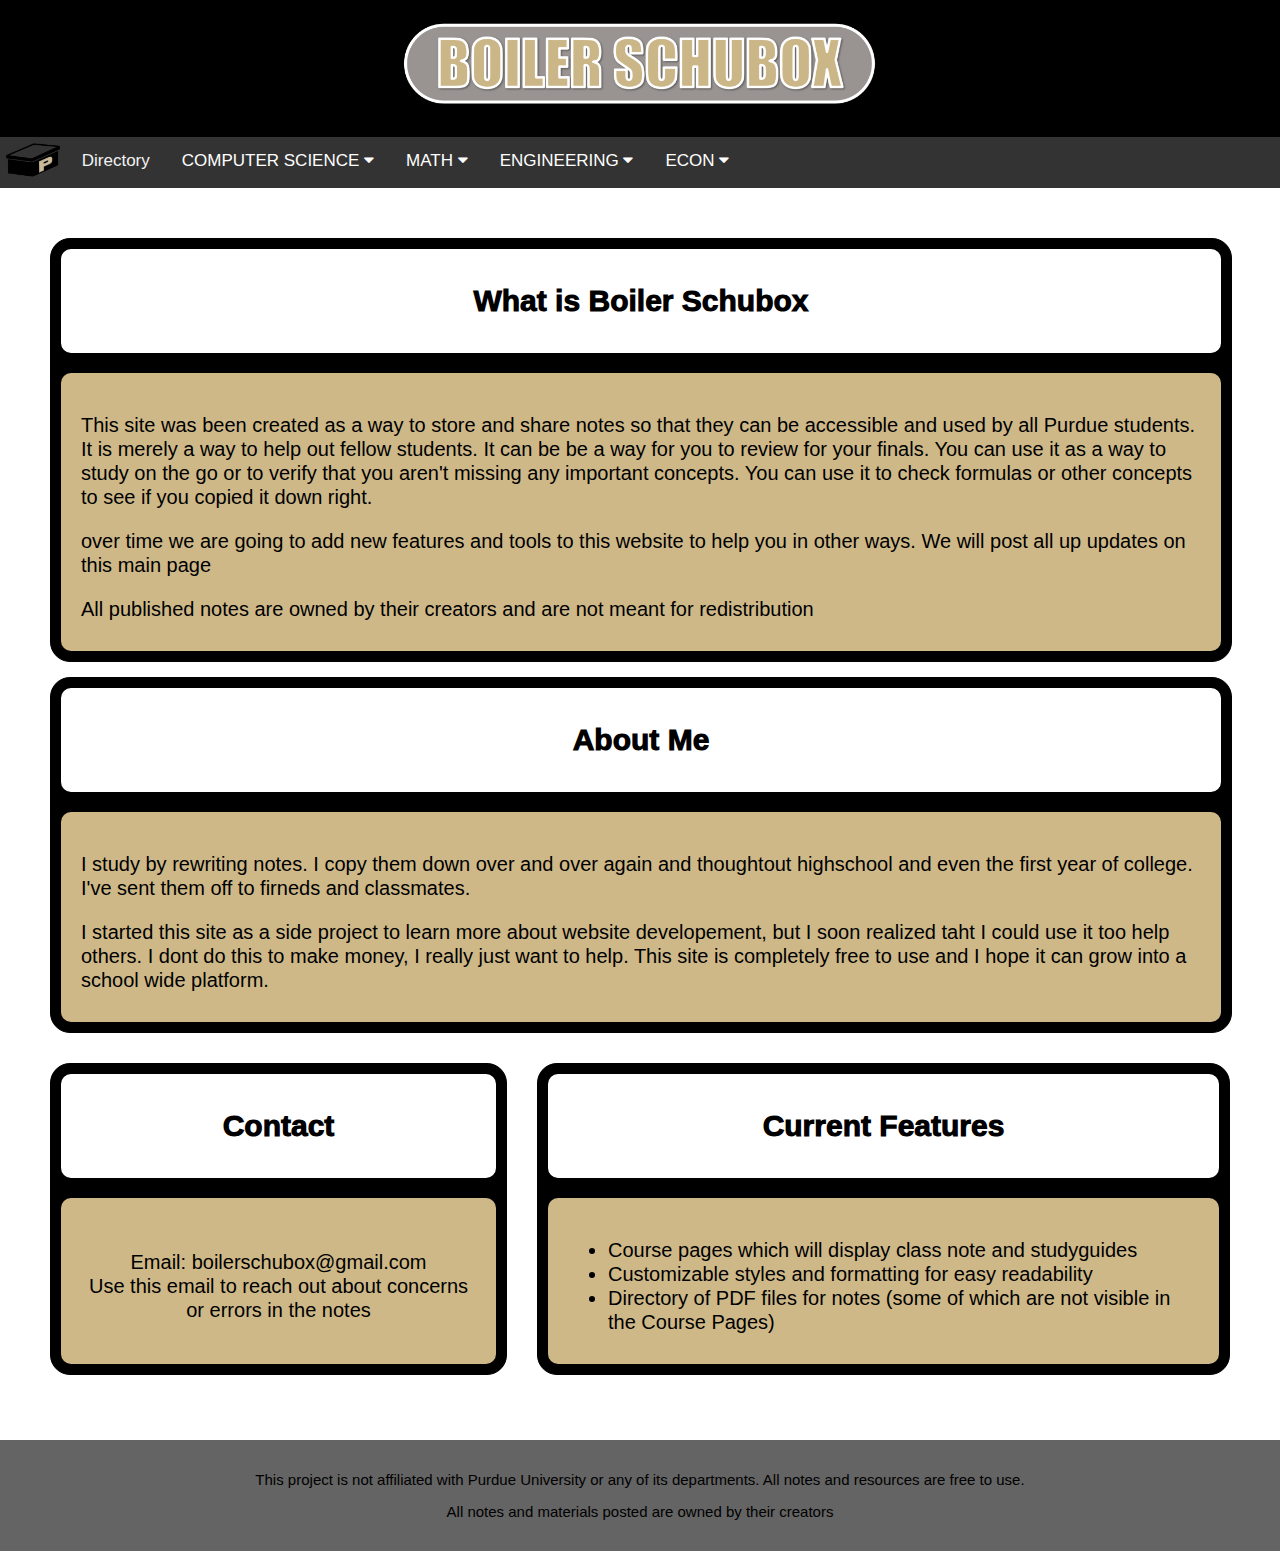
<file: index.html>
<!DOCTYPE html>
<html>
<head>
<link rel="icon" href="logo.png">
<title>Boiler Schubox</title>
<meta name="viewport" content="width=device-width, initial-scale=1">
<link rel="stylesheet" href="https://cdnjs.cloudflare.com/ajax/libs/font-awesome/4.7.0/css/font-awesome.min.css">
<link rel="stylesheet" href="style.css">
<script async src="https://pagead2.googlesyndication.com/pagead/js/adsbygoogle.js?client=ca-pub-6653268524449314"
     crossorigin="anonymous"></script>
<script type="text/javascript" src="heading.js"></script>
	<script async src="https://pagead2.googlesyndication.com/pagead/js/adsbygoogle.js?client=ca-pub-4565118590577847"
     crossorigin="anonymous"></script>
<script>

	function reportWindowSize() {
		var div1=document.getElementById("left");
		var div2=document.getElementById("right");
		var elementHeight=0;
		div2.style.height="auto";
		div1.style.height="auto";
		if(div1.offsetHeight>div2.offsetHeight){
				var computedStyle = getComputedStyle(div1);
				elementHeight = div1.offsetHeight;  // height with padding
				elementHeight -= parseFloat(computedStyle.paddingTop) + parseFloat(computedStyle.paddingBottom);

				div2.style.height = elementHeight-20 + 'px';
			 }else{
				var computedStyle = getComputedStyle(div2);
				elementHeight = div2.offsetHeight;  // height with padding
				elementHeight -= parseFloat(computedStyle.paddingTop) + parseFloat(computedStyle.paddingBottom);

				div1.style.height = elementHeight-20 + 'px';
			 }
	}
	window.onresize = reportWindowSize;

	function donate(){
		window.location.href = 'donate.html';
	}
	function loadPage(){
		loadHeader();
		reportWindowSize();
	}
	
</script>

</head>
<body onload="loadPage()">

<header>

</header>

<div class="content" style="padding:50px">
<div id="test" class="container">
	<div class="containerhead">
       <p class="textheader">What is Boiler Schubox</p>
	</div>
	<div class="containercontent">
	   <p class="describe">This site was been created as a way to store and share notes so that they can be accessible and used by all Purdue students. 
	   It is merely a way to help out fellow students.  It can be be a way for you to review for your finals. 
	   You can use it as a way to study on the go or to verify that you aren't missing any important concepts.
	   You can use it to check formulas or other concepts to see if you copied it down right.
	   
	   </p>
	   <p class="describe">over time we are going to add new features and tools to this website to help you in other ways.  We will post all up updates on this main page</p>
	   <p class="describe">All published notes are owned by their creators and are not meant for redistribution</p>
	</div>
</div>
<div id="test" class="container">
	<div class="containerhead">
       <p class="textheader">About Me</p>
	</div>
	<div class="containercontent">
	   <p class="describe">I study by rewriting notes.  I copy them down over and over again and thoughtout highschool and even the first year of college. I've sent them off to firneds and classmates. </p>
	   <p class="describe">I started this site as a side project to learn more about website developement, but I soon realized taht I could use it too help others.  I dont do this to make money, I really just want to help.  This site is completely free to use and I hope it can grow into a school wide platform. </p>

	</div>
		
</div>

<div class="fullouter">
	<div class="right-div">
			<div class="containerhead">
       <p class="textheader">Contact</p>
	</div>
  
		<div id="right" class="containercontent describe" style="height: 112px; display: flex; text-align: center; align-items: center;">
			<p style="flex-grow: 1;">Email: boilerschubox@gmail.com</br>
			Use this email to reach out about concerns or errors in the notes</p>
		</div>
	</div>
	
	<div class="left-div">
			<div class="containerhead">
       <p class="textheader">Current Features</p>
	</div>
		<div id="left" class="containercontent describe">
			<ul class="describe" >
			<li>Course pages which will display class note and studyguides</li>
			<li>Customizable styles and formatting for easy readability</li>
			<li>Directory of PDF files for notes (some of which are not visible in the Course Pages)</li>

			</ul>
		</div>
	</div>
</div>

</div>


<footer>
<div style="padding:16px; background-color: rgb(100,100,100);" >
	<p class='footer' style="text-align:center">This project is not affiliated with Purdue University or any of its departments. All notes and resources are free to use.</p>
	<p class='footer' style="text-align:center">All notes and materials posted are owned by their creators</p>

</div>
</footer>
</body>
</html>
</file>
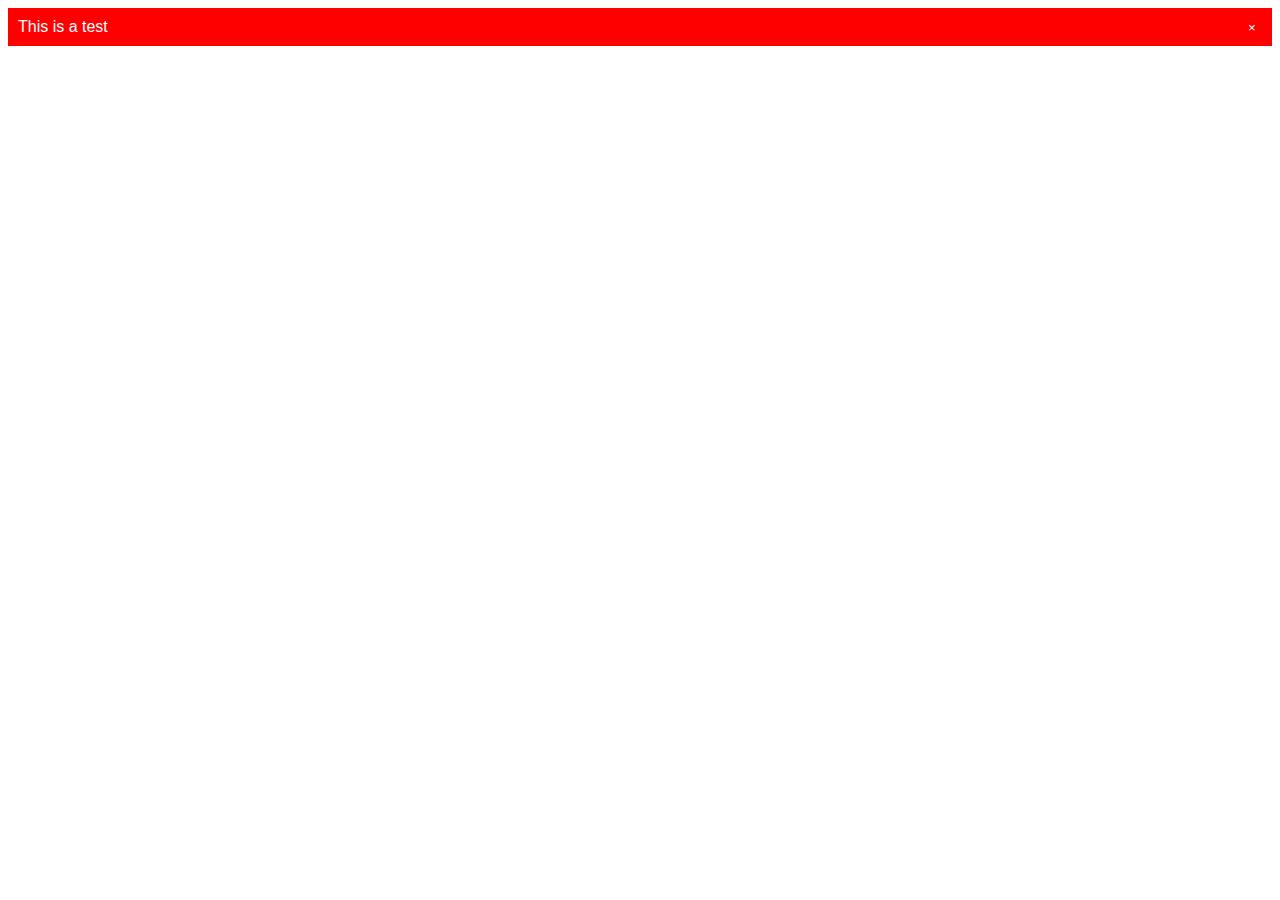
<file: alert.html>
<html>
<head>
<style>
.banner{
	background-color:red;
	/* display: none; */ 
	display:flex;
}
.content{
	display: inline-block;
	padding:10px;
	width:100%-50px;
	flex-grow: 1;
	color: white;
	font-family: "Helvetica Neue", Helvetica;
}
.btn{
	display: inline-block
	background-color: red;
	border-style: solid;
	border-color: red;
	width: 40px;
	background:red !important;

background-color:red !important;

color:white !important;

}
</style>
</head>
<body>

<div class="banner" id="alert">
	<div class="content">
	 This is a test
	</div>
	<button class="btn" onclick="closeWindow()">
	<span aria-hidden="true">&times;</span>
	</button>
</div>
<script>
function closeWindow(){
	var alt=document.getElementById("alert");
	alt.style.display = "none";
}
</script>
</body>
</html>
</file>
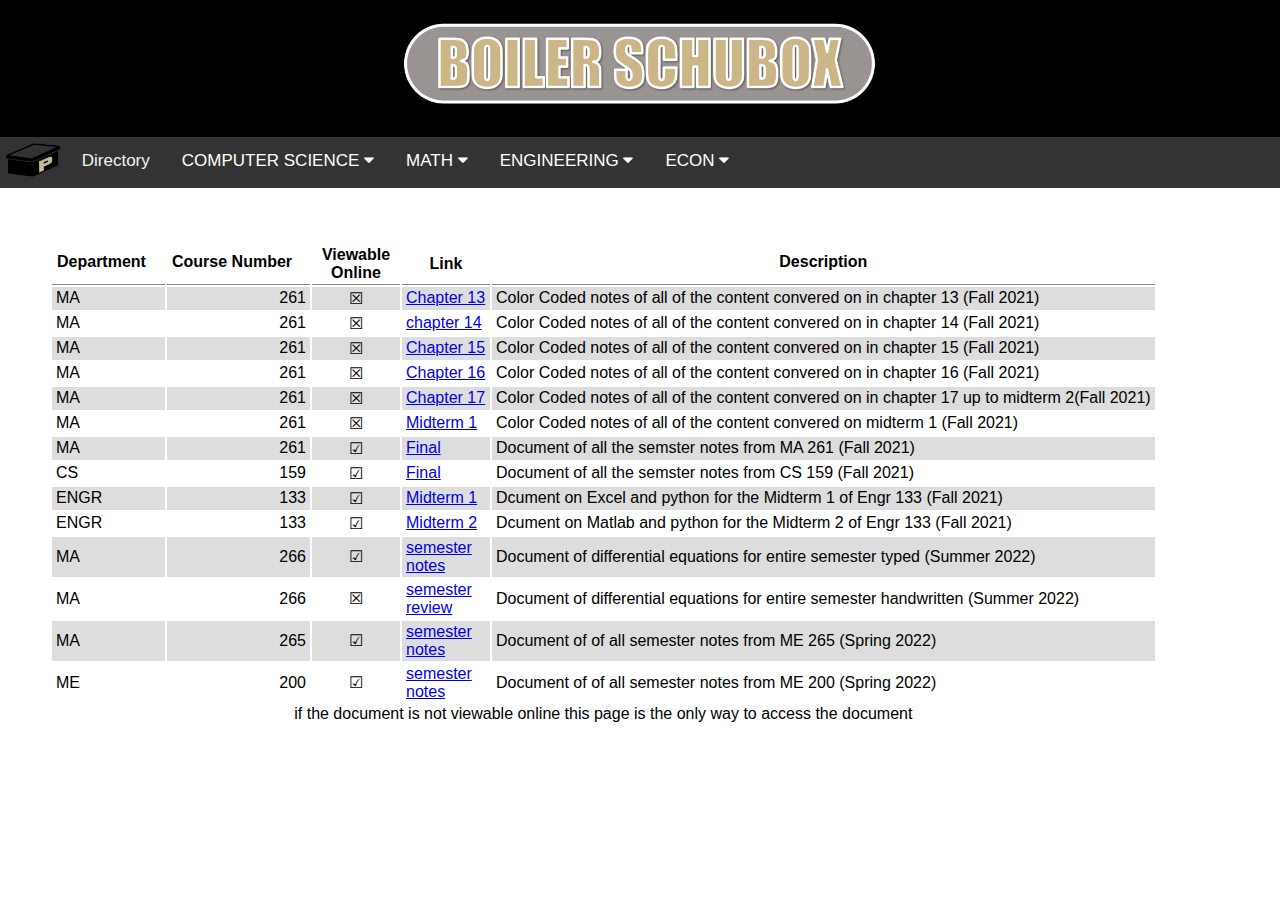
<file: directory.html>
<!DOCTYPE html>
<html>
<head>
<link rel="icon" href="logo.png">
<title>Boiler Schubox</title>
<meta name="viewport" content="width=device-width, initial-scale=1">
<link rel="stylesheet" href="https://cdnjs.cloudflare.com/ajax/libs/font-awesome/4.7.0/css/font-awesome.min.css">
<link rel="stylesheet" href="style.css">

<script type="text/javascript" src="heading.js"></script>
  
<script src="table.js"></script>
<link rel="stylesheet" href="table.css" type="text/css">

</head>
<body onload="loadHeader()">

<header>

</header>


<div class='content' style="padding:50px">
  <table class="sortable">
    <thead>
      <tr>
        <th>
          <button>
            Department
            <span aria-hidden="true"></span>
          </button>
        </th>
        <th>
          <button>
            Course Number
            <span aria-hidden="true"></span>
          </button>
        </th>
      <th class="no-sort">Viewable Online</th>
        <th class="no-sort">Link</th>
      <th class="no-sort description">Description</th>
      </tr>
    </thead>
    <tbody>
       <tr>
        <td>MA</td>
        <td class="num">261</td>
        <td class="center">☒</td>
        <td><a href="notes/Calc 3 Chapter 13.pdf" download="MA261_CH13">Chapter 13</a></td>
        <td>Color Coded notes of all of the content convered on in chapter 13 (Fall 2021)</td>
      </tr>
      <tr>
        <td>MA</td>
        <td class="num">261</td>
        <td class="center">☒</td>
        <td><a href="notes/Calc 3 Chapter 14.pdf" download="MA261_CH14">chapter 14</a></td>
        <td>Color Coded notes of all of the content convered on in chapter 14 (Fall 2021)</td>
      </tr>
      <tr>
        <td>MA</td>
        <td class="num">261</td>
        <td class="center">☒</td>
        <td><a href="notes/Calc 3 Chapter 15.pdf" download="MA261_CH15">Chapter 15</a></td>
        <td>Color Coded notes of all of the content convered on in chapter 15 (Fall 2021)</td>
      </tr>
      <tr>
        <td>MA</td>
        <td class="num">261</td>
        <td class="center">☒</td>
        <td><a href="notes/Calc 3 Chapter 16.pdf" download="MA261_CH16">Chapter 16</a></td>
        <td>Color Coded notes of all of the content convered on in chapter 16 (Fall 2021)</td>
      </tr>
      <tr>
        <td>MA</td>
        <td class="num">261</td>
        <td class="center">☒</td>
        <td><a href="notes/Calc 3 Chapter 17.pdf" download="MA261_CH17">Chapter 17</a></td>
        <td>Color Coded notes of all of the content convered on in chapter 17 up to midterm 2(Fall 2021)</td>
      </tr>
      <tr>
        <td>MA</td>
        <td class="num">261</td>
        <td class="center">☒</td>
        <td><a href="notes/MA 261.pdf" download="MA261_Final">Midterm 1</a></td>
        <td>Color Coded notes of all of the content convered on midterm 1 (Fall 2021)</td>
      </tr>
      <tr>
        <td>MA</td>
        <td class="num">261</td>
        <td class="center">☑</td>
        <td><a href="notes/Calc 3 Midterm 1.pdf" download="MA261_MIDTERM1">Final</a></td>
        <td>Document of all the semster notes from MA 261 (Fall 2021)</td>
      </tr>
      <tr>
        <td>CS</td>
        <td class="num">159</td>
        <td class="center">☑</td>
        <td><a href="notes/cs 159.pdf" download="CS159_Final">Final</a></td>
        <td>Document of all the semster notes from CS 159 (Fall 2021)</td>
      </tr>
      <tr>
        <td>ENGR</td>
        <td class="num">133</td>
        <td class="center">☑</td>
        <td><a href="notes/ENGR study Guide.pdf" download="ENGR133_MIDTERM1">Midterm 1</a></td>
        <td>Dcument on Excel and python for the Midterm 1 of Engr 133 (Fall 2021)</td>
      </tr>
      <tr>
        <td>ENGR</td>
        <td class="num">133</td>
        <td class="center">☑</td>
        <td><a href="notes/matlab.pdf" download="ENGR133_MIDTERM2">Midterm 2</a></td>
        <td>Dcument on Matlab and python for the Midterm 2 of Engr 133 (Fall 2021)</td>
      </tr>
      <tr>
        <td>MA</td>
        <td class="num">266</td>
        <td class="center">☑</td>
        <td><a href="notes/diffeq.pdf" download="DIFFERENTIAL_EQUATIONS">semester notes</a></td>
        <td>Document of differential equations for entire semester typed (Summer 2022)</td>
      </tr>
      <tr>
        <td>MA</td>
        <td class="num">266</td>
        <td class="center">☒</td>
        <td><a href="https://drive.google.com/file/d/1xbPybFCZSJtVldl-Xwq6g-6SoAtnvC2L/view" download="DIFFERENTIAL_EQUATIONS_REVIEW">semester review</a></td>
        <td>Document of differential equations for entire semester handwritten (Summer 2022)</td>
      </tr>
      <tr>
        <td>MA</td>
        <td class="num">265</td>
        <td class="center">☑</td>
        <td><a href="notes/LinearNotes.pdf" download="LINEAR NOTES">semester notes</a></td>
        <td>Document of of all semester notes from ME 265 (Spring 2022)</td>
      </tr>      
      <tr>
        <td>ME</td>
        <td class="num">200</td>
        <td class="center">☑</td>
        <td><a href="notes/Thermodynamics.pdf" download="THERMO NOTES">semester notes</a></td>
        <td>Document of of all semester notes from ME 200 (Spring 2022)</td>
      </tr>
    </tbody>
    <caption style="caption-side: bottom;">
    if the document is not viewable online this page is the only way to access the document
    </caption>
  </table>
</div>


</body>
</html>
</file>
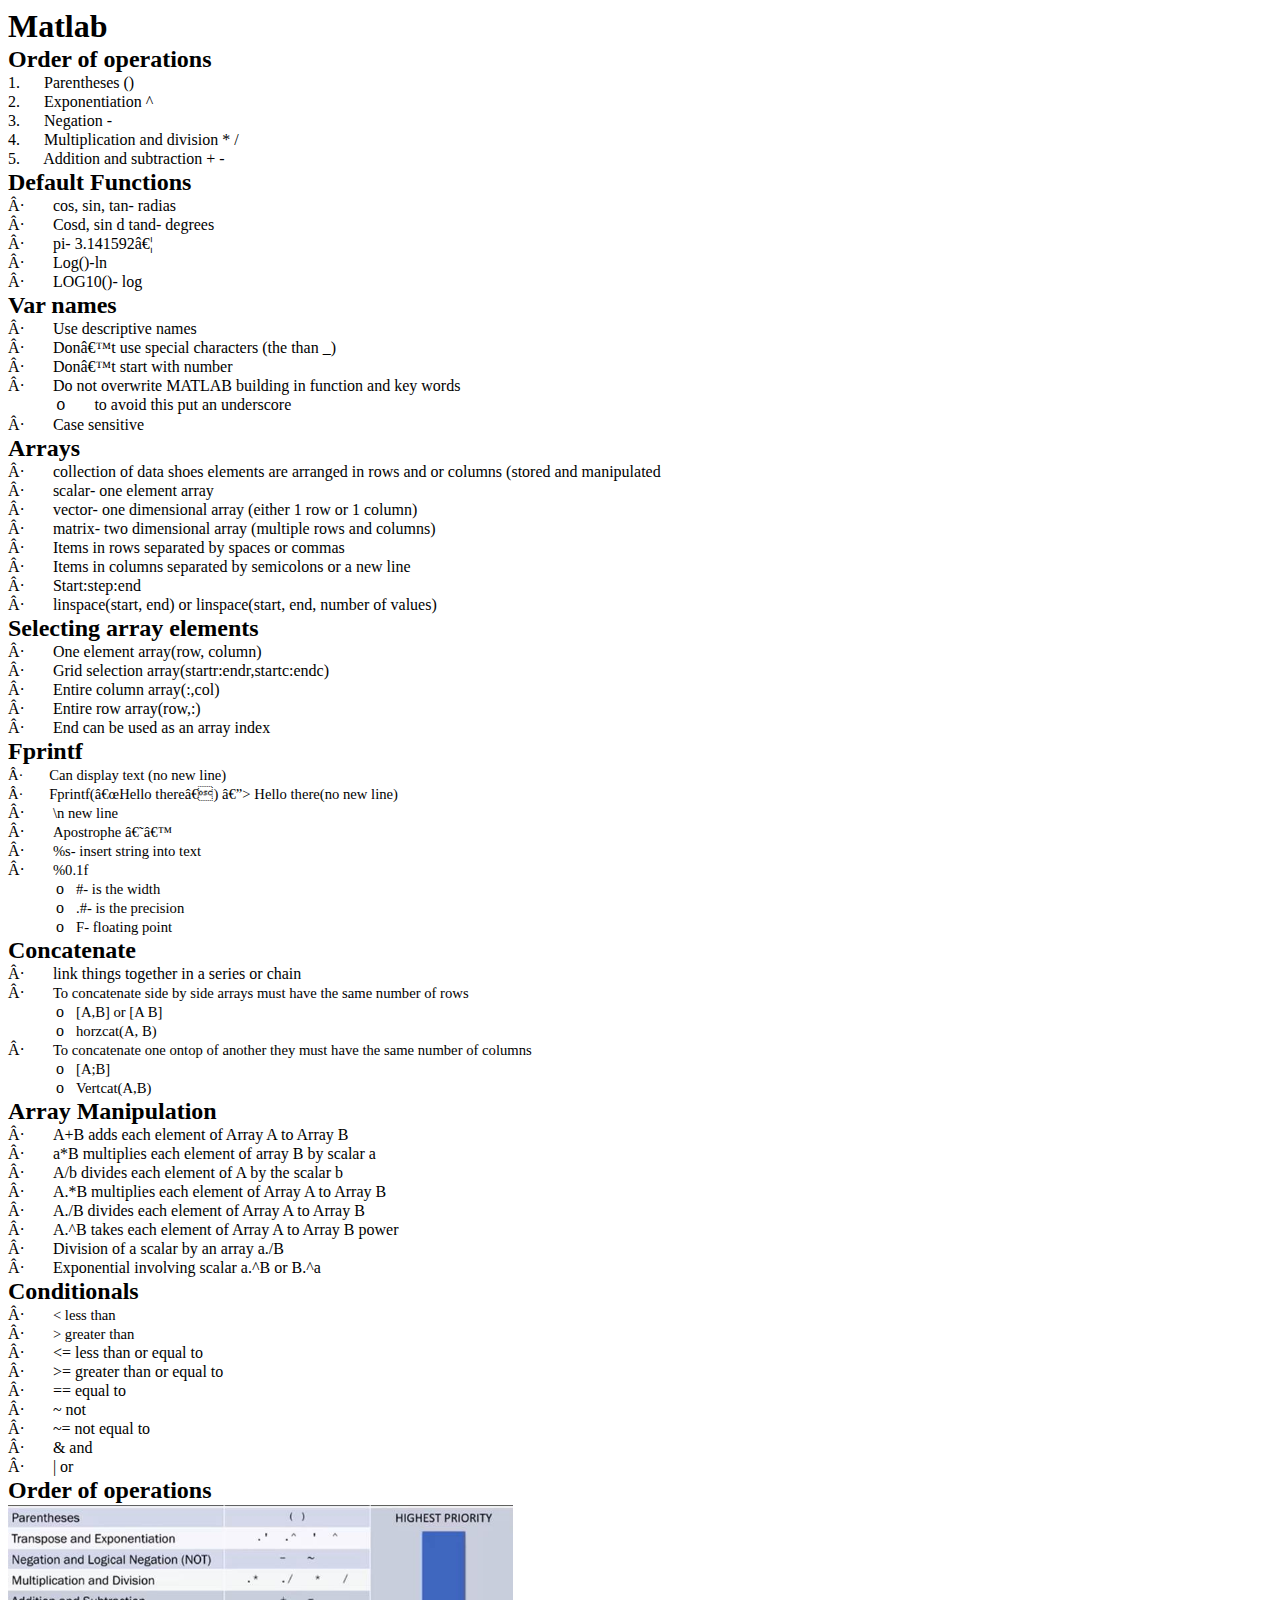
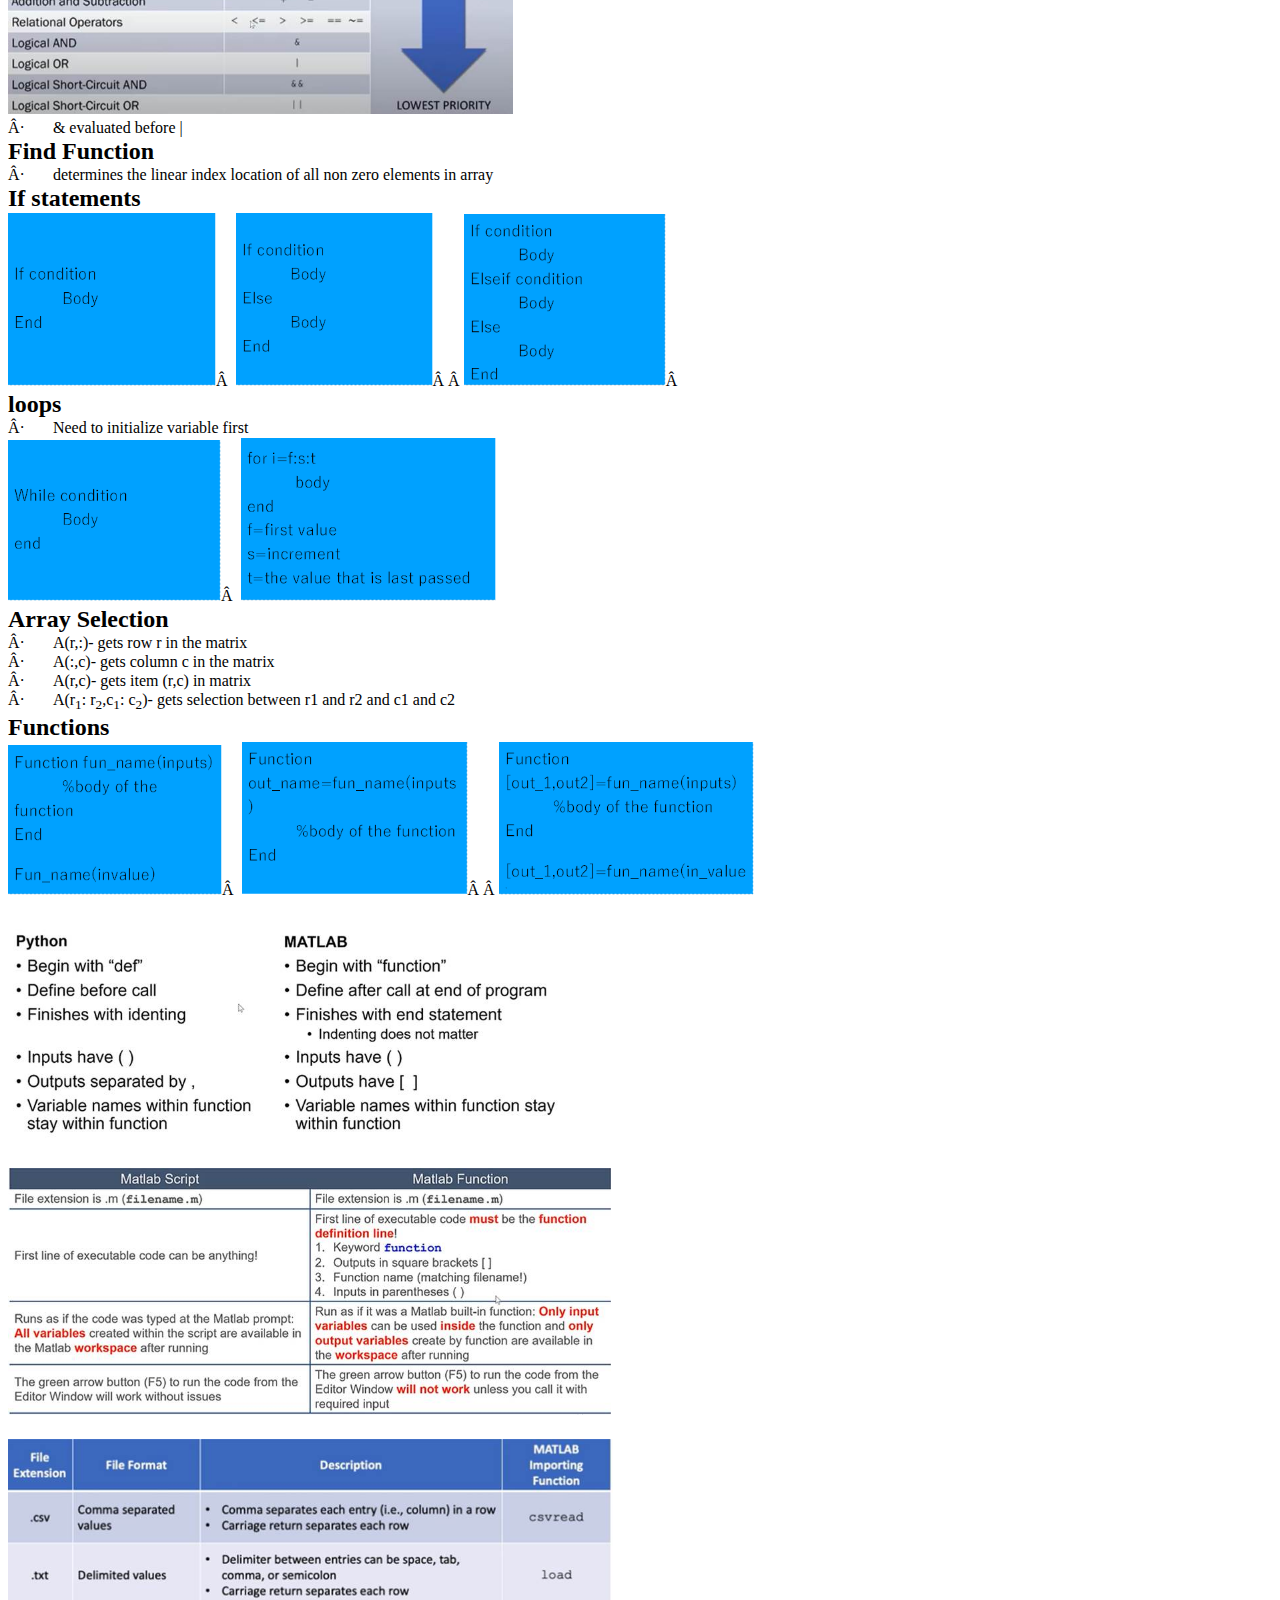
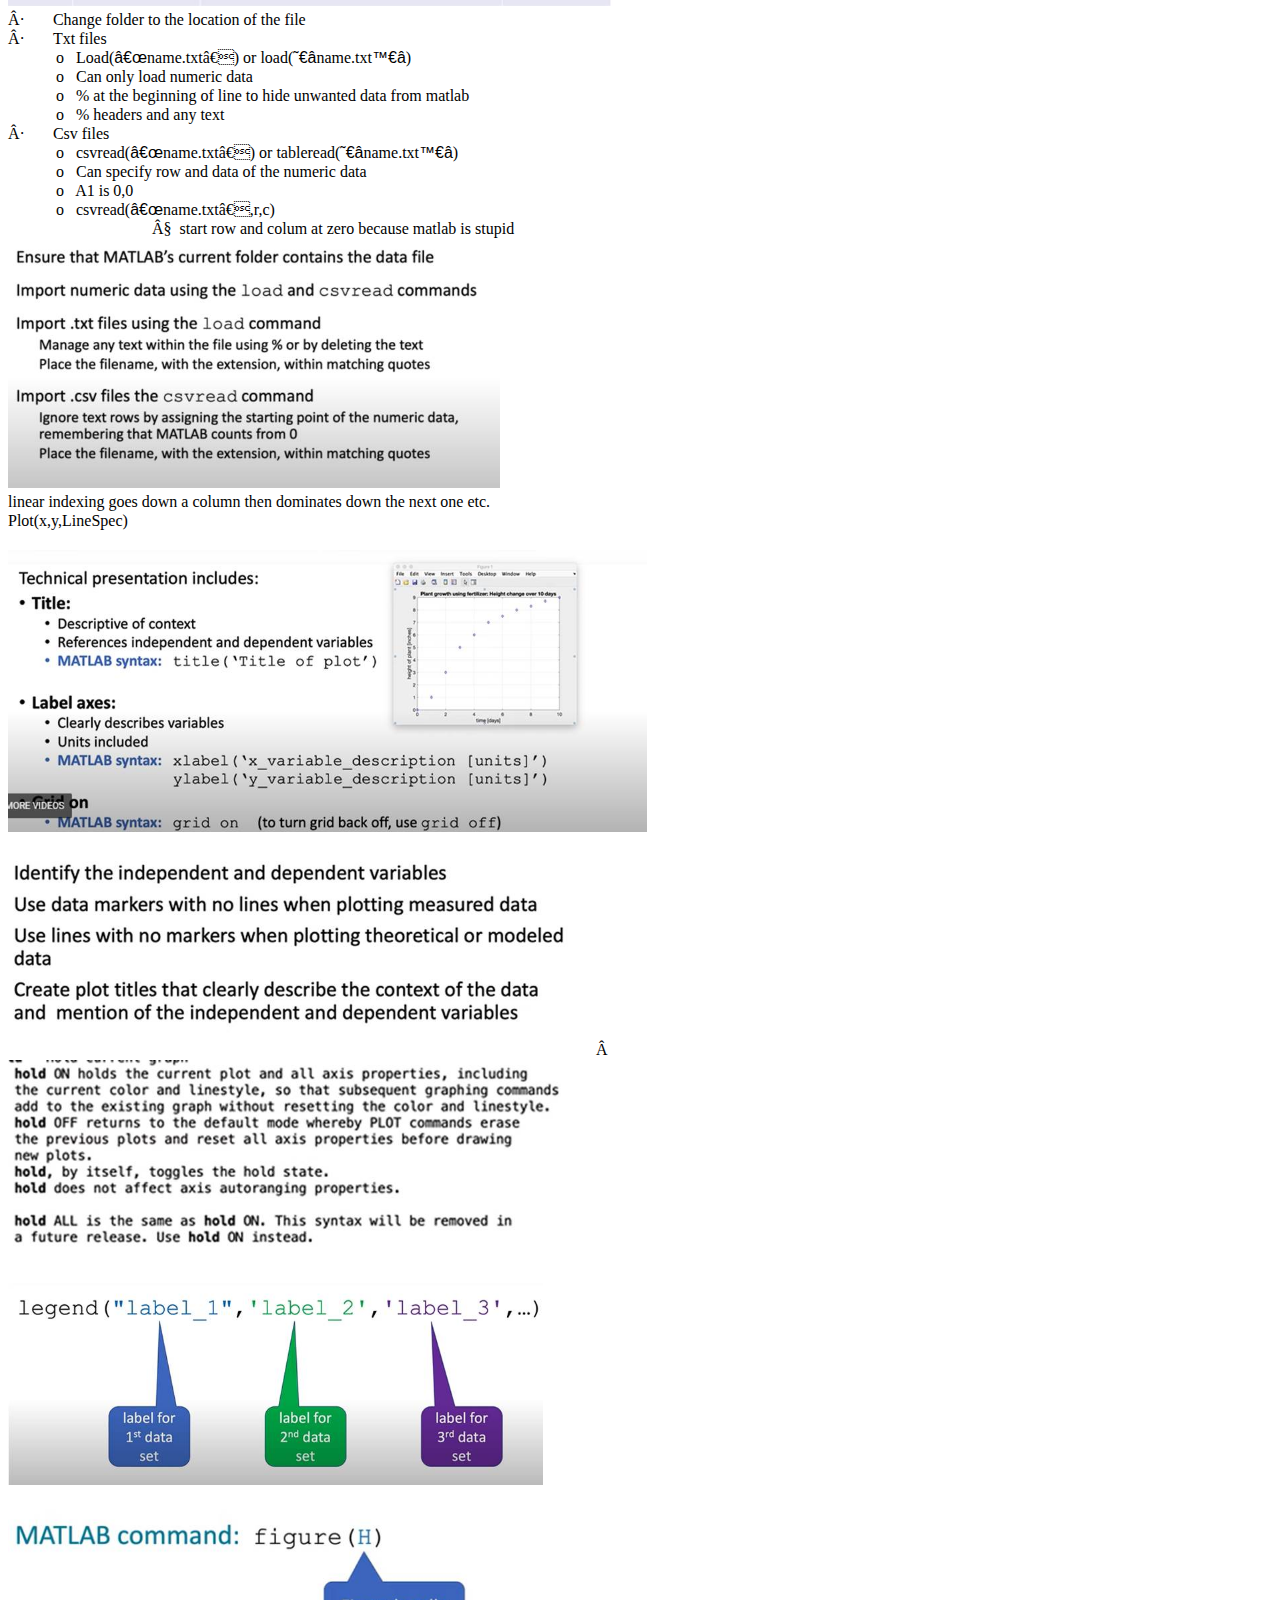
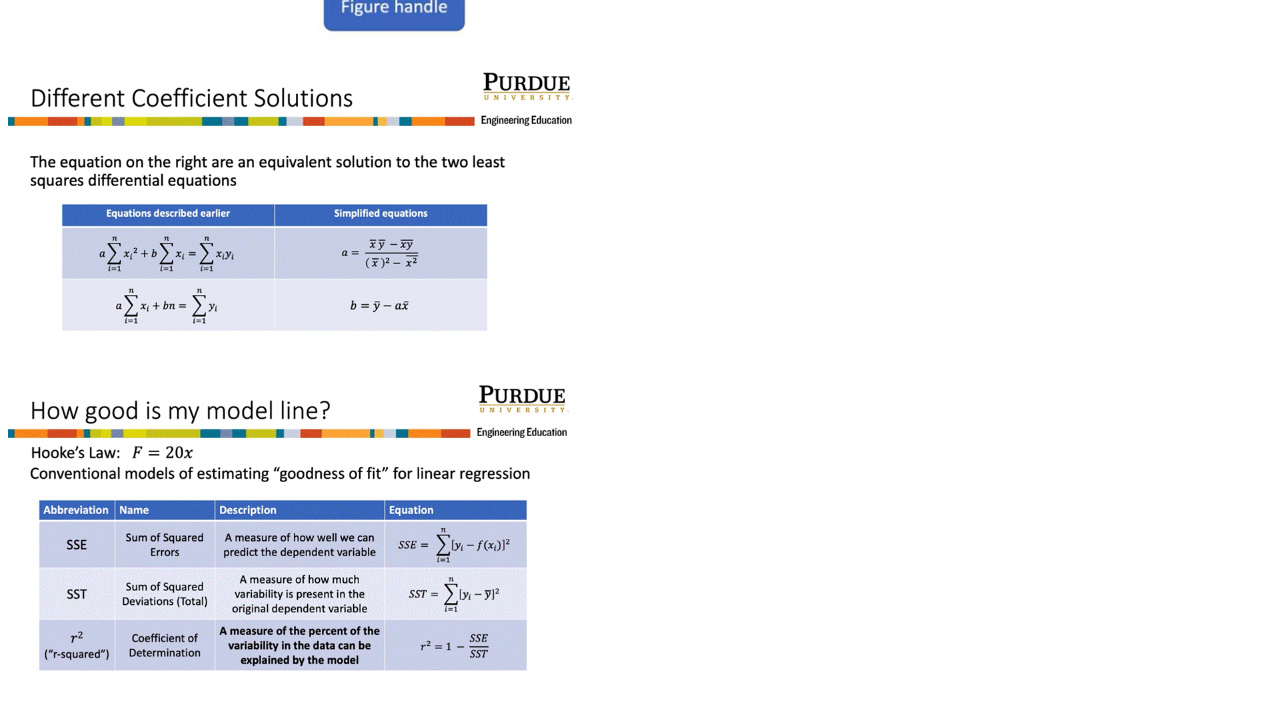
<file: ENGRmatlab.htm>
<!DOCTYPE html>
<html>

<head>
<meta http-equiv=Content-Type content="text/html; charset=windows-1252">
<meta name=Generator content="Microsoft Word 15 (filtered)">
<link rel="stylesheet" href="customize.css">

</head>

<body lang=EN-US style='word-wrap:break-word'>

<div id="content" class=WordSection1>

<h1><span style=''>Matlab</span></h1>

<h2><span style=''>Order of operations</span></h2>

<p class=Body ><span
style=''>1.<span style=''>&nbsp;&nbsp;&nbsp;&nbsp;&nbsp;
</span></span><span style=''>Parentheses ()</span></p>

<p class=Body ><span
style=''>2.<span style=''>&nbsp;&nbsp;&nbsp;&nbsp;&nbsp;
</span></span><span style=''>Exponentiation ^</span></p>

<p class=Body ><span
style=''>3.<span style=''>&nbsp;&nbsp;&nbsp;&nbsp;&nbsp;
</span></span><span style=''>Negation - </span></p>

<p class=Body ><span
style=''>4.<span style=''>&nbsp;&nbsp;&nbsp;&nbsp;&nbsp;
</span></span><span style=''>Multiplication and
division * /</span></p>

<p class=Body ><span
style=''>5.<span style=''>&nbsp;&nbsp;&nbsp;&nbsp;&nbsp;
</span></span><span style=''>Addition and
subtraction + -</span></p>

<h2><span style=''>Default Functions</span></h2>

<p class=Body style=''><span
style='font-family:Symbol'>·<span style=''>&nbsp;&nbsp;&nbsp;&nbsp;&nbsp;&nbsp;
</span></span><span style=''>cos, sin, tan- radias</span></p>

<p class=Body style=''><span
style='font-family:Symbol'>·<span style=''>&nbsp;&nbsp;&nbsp;&nbsp;&nbsp;&nbsp;
</span></span><span style=''>Cosd, sin d tand-
degrees</span></p>

<p class=Body style=''><span
style='font-family:Symbol'>·<span style=''>&nbsp;&nbsp;&nbsp;&nbsp;&nbsp;&nbsp;
</span></span><span style=''>pi- 3.141592…</span></p>

<p class=Body style=''><span
style='font-family:Symbol'>·<span style=''>&nbsp;&nbsp;&nbsp;&nbsp;&nbsp;&nbsp;
</span></span><span style=''>Log()-ln</span></p>

<p class=Body style=''><span
style='font-family:Symbol'>·<span style=''>&nbsp;&nbsp;&nbsp;&nbsp;&nbsp;&nbsp;
</span></span><span style=''>LOG10()- log</span></p>

<h2><span style=''>Var names</span></h2>

<p class=Body style=''><span
style='font-family:Symbol'>·<span style=''>&nbsp;&nbsp;&nbsp;&nbsp;&nbsp;&nbsp;
</span></span><span style=''>Use descriptive names</span></p>

<p class=Body style=''><span
style='font-family:Symbol'>·<span style=''>&nbsp;&nbsp;&nbsp;&nbsp;&nbsp;&nbsp;
</span></span><span style=''>Don’t use special
characters (the than _)</span></p>

<p class=Body style=''><span
style='font-family:Symbol'>·<span style=''>&nbsp;&nbsp;&nbsp;&nbsp;&nbsp;&nbsp;
</span></span><span style=''>Don’t start with
number</span></p>

<p class=Body style=''><span
style='font-family:Symbol'>·<span style=''>&nbsp;&nbsp;&nbsp;&nbsp;&nbsp;&nbsp;
</span></span><span style=''>Do not overwrite
MATLAB building in function and key words </span></p>

<p class=Body style='margin-left:0.5in;'><span
style='font-family:"Courier New"'>o<span style=''>&nbsp;&nbsp;
</span></span><span style=''>to avoid this put an
underscore</span></p>

<p class=Body style=''><span
style='font-family:Symbol'>·<span style=''>&nbsp;&nbsp;&nbsp;&nbsp;&nbsp;&nbsp;
</span></span><span style=''>Case sensitive</span></p>

<h2><span style=''>Arrays</span></h2>

<p class=Body style=''><span
style='font-family:Symbol'>·<span style=''>&nbsp;&nbsp;&nbsp;&nbsp;&nbsp;&nbsp;
</span></span><span style=''>collection of data
shoes elements are arranged in rows and or columns (stored and manipulated</span></p>

<p class=Body style=''><span
style='font-family:Symbol'>·<span style=''>&nbsp;&nbsp;&nbsp;&nbsp;&nbsp;&nbsp;
</span></span><span style=''>scalar- one element
array</span></p>

<p class=Body style=''><span
style='font-family:Symbol'>·<span style=''>&nbsp;&nbsp;&nbsp;&nbsp;&nbsp;&nbsp;
</span></span><span style=''>vector- one
dimensional array (either 1 row or 1 column)</span></p>

<p class=Body style=''><span
style='font-family:Symbol'>·<span style=''>&nbsp;&nbsp;&nbsp;&nbsp;&nbsp;&nbsp;
</span></span><span style=''>matrix- two
dimensional array (multiple rows and columns)</span></p>

<p class=Body style=''><span
style='font-family:Symbol'>·<span style=''>&nbsp;&nbsp;&nbsp;&nbsp;&nbsp;&nbsp;
</span></span><span style=''>Items in rows
separated by spaces or commas</span></p>

<p class=Body style=''><span
style='font-family:Symbol'>·<span style=''>&nbsp;&nbsp;&nbsp;&nbsp;&nbsp;&nbsp;
</span></span><span style=''>Items in columns
separated by semicolons or a new line</span></p>

<p class=Body style=''><span
style='font-family:Symbol'>·<span style=''>&nbsp;&nbsp;&nbsp;&nbsp;&nbsp;&nbsp;
</span></span><span style=''>Start:step:end</span></p>

<p class=Body style=''><span
style='font-family:Symbol'>·<span style=''>&nbsp;&nbsp;&nbsp;&nbsp;&nbsp;&nbsp;
</span></span><span style=''>linspace(start, end)
or linspace(start, end, number of values)</span></p>

<h2><span style=''>Selecting array elements</span></h2>
<p class=Body style=''><span
style='font-family:Symbol'>·<span style=''>&nbsp;&nbsp;&nbsp;&nbsp;&nbsp;&nbsp;
</span></span><span style=''>One element array(row,
column)</span></p>

<p class=Body style=''><span
style='font-family:Symbol'>·<span style=''>&nbsp;&nbsp;&nbsp;&nbsp;&nbsp;&nbsp;
</span></span><span style=''>Grid selection
array(startr:endr,startc:endc)</span></p>

<p class=Body style=''><span
style='font-family:Symbol'>·<span style=''>&nbsp;&nbsp;&nbsp;&nbsp;&nbsp;&nbsp;
</span></span><span style=''>Entire column array(:,col)</span></p>

<p class=Body style=''><span
style='font-family:Symbol'>·<span style=''>&nbsp;&nbsp;&nbsp;&nbsp;&nbsp;&nbsp;
</span></span><span style=''>Entire row
array(row,:)</span></p>

<p class=Body style=''><span
style='font-family:Symbol'>·<span style=''>&nbsp;&nbsp;&nbsp;&nbsp;&nbsp;&nbsp;
</span></span><span style=''>End can be used as an
array index</span></p>

<h2><span style=''>Fprintf</span></h2>

<p class=Default style='
'><span
style='font-size:11.0pt;font-family:Symbol'>·<span style=''>&nbsp;&nbsp;&nbsp;&nbsp;&nbsp;&nbsp;
</span></span><span style='font-size:11.0pt'>Can display text (no new line)</span></p>

<p class=Default style='
'><span
style='font-size:11.0pt;font-family:Symbol'>·<span style=''>&nbsp;&nbsp;&nbsp;&nbsp;&nbsp;&nbsp;
</span></span><span style='font-size:11.0pt'>Fprintf(“Hello there”) —&gt; Hello
there(no new line)</span></p>

<p class=Default style='
'><span
style='font-family:Symbol'>·<span style=''>&nbsp;&nbsp;&nbsp;&nbsp;&nbsp;&nbsp;
</span></span><span style='font-size:11.0pt'>\n new line</span></p>

<p class=Default style='
'><span
style='font-family:Symbol'>·<span style=''>&nbsp;&nbsp;&nbsp;&nbsp;&nbsp;&nbsp;
</span></span><span style='font-size:11.0pt'>Apostrophe ‘’</span></p>

<p class=Default style='
'><span
style='font-family:Symbol'>·<span style=''>&nbsp;&nbsp;&nbsp;&nbsp;&nbsp;&nbsp;
</span></span><span style='font-size:11.0pt'>%s- insert string into text</span></p>

<p class=Default style='
'><span
style='font-family:Symbol'>·<span style=''>&nbsp;&nbsp;&nbsp;&nbsp;&nbsp;&nbsp;
</span></span><span style='font-size:11.0pt'>%0.1f</span></p>

<p class=Default style='
margin-left:0.5in;'><span
style=''>o<span style=''>&nbsp;&nbsp;
</span></span><span style='font-size:11.0pt'>#- is the width</span></p>

<p class=Default style='
margin-left:0.5in;'><span
style=''>o<span style=''>&nbsp;&nbsp;
</span></span><span style='font-size:11.0pt'>.#- is the precision</span></p>

<p class=Default style='
margin-left:0.5in;'><span
style=''>o<span style=''>&nbsp;&nbsp;
</span></span><span style='font-size:11.0pt'>F- floating point</span></p>

<h2><span lang=IT style=''>Concatenate</span></h2>

<p class=Body style=''><span
style='font-family:Symbol'>·<span style=''>&nbsp;&nbsp;&nbsp;&nbsp;&nbsp;&nbsp;
</span></span><span style=''>link things together
in a series or chain</span></p>

<p class=Default style='
'><span
style='font-family:Symbol'>·<span style=''>&nbsp;&nbsp;&nbsp;&nbsp;&nbsp;&nbsp;
</span></span><span style='font-size:11.0pt'>To concatenate side by side arrays
must have the same number of rows</span></p>

<p class=Default style='
margin-left:0.5in;'><span
style=''>o<span style=''>&nbsp;&nbsp;
</span></span><span style='font-size:11.0pt'>[A,B] or [A B]</span></p>

<p class=Default style='
margin-left:0.5in;'><span
style=''>o<span style=''>&nbsp;&nbsp;
</span></span><span style='font-size:11.0pt'>horzcat(A, B)</span></p>

<p class=Default style='
'><span
style='font-family:Symbol'>·<span style=''>&nbsp;&nbsp;&nbsp;&nbsp;&nbsp;&nbsp;
</span></span><span style='font-size:11.0pt'>To concatenate one ontop of
another they must have the same number of columns</span></p>

<p class=Default style='
margin-left:0.5in;'><span
style=''>o<span style=''>&nbsp;&nbsp;
</span></span><span style='font-size:11.0pt'>[A;B]</span></p>

<p class=Default style='
margin-left:0.5in;'><span
style=''>o<span style=''>&nbsp;&nbsp;
</span></span><span style='font-size:11.0pt'>Vertcat(A,B)</span></p>

<h2><span style=''>Array Manipulation</span></h2>

<p class=Body style=''><span
style='font-family:Symbol'>·<span style=''>&nbsp;&nbsp;&nbsp;&nbsp;&nbsp;&nbsp;
</span></span><span style=''>A+B adds each element
of Array A to Array B</span></p>

<p class=Body style=''><span
style='font-family:Symbol'>·<span style=''>&nbsp;&nbsp;&nbsp;&nbsp;&nbsp;&nbsp;
</span></span><span style=''>a*B multiplies each
element of array B by</span><span lang=IT style=''>
scalar a</span></p>

<p class=Body style=''><span
style='font-family:Symbol'>·<span style=''>&nbsp;&nbsp;&nbsp;&nbsp;&nbsp;&nbsp;
</span></span><span style=''>A/b divides each
element of A by the scalar b</span></p>

<p class=Body style=''><span
style='font-family:Symbol'>·<span style=''>&nbsp;&nbsp;&nbsp;&nbsp;&nbsp;&nbsp;
</span></span><span style=''>A.*B multiplies each
element of Array A to Array B</span></p>

<p class=Body style=''><span
style='font-family:Symbol'>·<span style=''>&nbsp;&nbsp;&nbsp;&nbsp;&nbsp;&nbsp;
</span></span><span style=''>A./B divides each
element of Array A to Array B</span></p>

<p class=Body ><span
style='font-family:Symbol'>·<span >&nbsp;&nbsp;&nbsp;&nbsp;&nbsp;&nbsp;
</span></span><span >A.^B takes each
element of Array A to Array B power</span></p>

<p class=Body ><span
style='font-family:Symbol'>·<span >&nbsp;&nbsp;&nbsp;&nbsp;&nbsp;&nbsp;
</span></span><span >Division of a scalar
by an array a./B</span></p>

<p class=Body ><span
style='font-family:Symbol'>·<span >&nbsp;&nbsp;&nbsp;&nbsp;&nbsp;&nbsp;
</span></span><span >Exponential involving
scalar a.^B or B.^a</span></p>

<h2><span >Conditionals</span></h2>

<p class=Default style='
'><span
style='font-family:Symbol'>·<span >&nbsp;&nbsp;&nbsp;&nbsp;&nbsp;&nbsp;
</span></span><span style='font-size:11.0pt'>&lt; less than</span></p>

<p class=Default style='
'><span
style='font-family:Symbol'>·<span >&nbsp;&nbsp;&nbsp;&nbsp;&nbsp;&nbsp;
</span></span><span style='font-size:11.0pt'>&gt; greater than</span></p>

<p class=Default style='
'><span
style='font-family:Symbol'>·<span >&nbsp;&nbsp;&nbsp;&nbsp;&nbsp;&nbsp;
</span></span><span style=''>&lt;= less than or equal to</span></p>

<p class=Default style='
'><span
style='font-family:Symbol'>·<span >&nbsp;&nbsp;&nbsp;&nbsp;&nbsp;&nbsp;
</span></span><span style=''>&gt;= greater than or equal to</span></p>

<p class=Default style='
'><span
style='font-family:Symbol'>·<span >&nbsp;&nbsp;&nbsp;&nbsp;&nbsp;&nbsp;
</span></span><span style=''>== equal to</span></p>

<p class=Default style='
'><span
style='font-family:Symbol'>·<span >&nbsp;&nbsp;&nbsp;&nbsp;&nbsp;&nbsp;
</span></span><span style=''>~ not</span></p>

<p class=Default style='
'><span
style='font-family:Symbol'>·<span >&nbsp;&nbsp;&nbsp;&nbsp;&nbsp;&nbsp;
</span></span><span >~= not equal to</span></p>

<p class=Default style='
'><span
style='font-family:Symbol'>·<span >&nbsp;&nbsp;&nbsp;&nbsp;&nbsp;&nbsp;
</span></span><span >&amp; and</span></p>

<p class=Default style='
'><span
style='font-family:Symbol'>·<span >&nbsp;&nbsp;&nbsp;&nbsp;&nbsp;&nbsp;
</span></span><span >| or</span></p>

<h2><span >Order of operations</span></h2>

<p class=Body ><span ><img
width=505 height=209 src="ENGRmatlab_files/image001.jpg"
alt="Table&#10;&#10;Description automatically generated"></span></p>

<p class=Body ><span
style='font-family:Symbol'>·<span >&nbsp;&nbsp;&nbsp;&nbsp;&nbsp;&nbsp;
</span></span><span >&amp; evaluated before
|</span></p>

<h2><span >Find Function</span></h2>

<p class=Body ><span
style='font-family:Symbol'>·<span >&nbsp;&nbsp;&nbsp;&nbsp;&nbsp;&nbsp;
</span></span><span >determines the linear
index location of all non zero elements in array</span></p>

<h2><span >If statements</span></h2>

<p class=Body ><span ><img
width=208 height=173 src="ENGRmatlab_files/image002.gif"
alt="If condition&#13;&#10;	Body&#13;&#10;End&#13;&#10; - Description: If condition…"></span><span
>  </span><span ><img
width=197 height=173 src="ENGRmatlab_files/image003.gif"
alt="If condition&#13;&#10;	Body&#13;&#10;Else&#13;&#10;	Body&#13;&#10;End&#13;&#10; - Description: If condition…"></span><span
>  </span><span ><img
width=202 height=172 src="ENGRmatlab_files/image004.gif"
alt="If condition&#13;&#10;	Body&#13;&#10;Elseif condition&#13;&#10;	Body&#13;&#10;Else&#13;&#10;	Body&#13;&#10;End&#13;&#10; - Description: If condition…"></span><span
> </span></p>

<h2><span lang=NL >loops</span></h2>

<p class=Body ><span
style='font-family:Symbol'>·<span >&nbsp;&nbsp;&nbsp;&nbsp;&nbsp;&nbsp;
</span></span><span >Need to initialize
variable first</span></p>

<p class=Body ><span ><img
width=213 height=161 src="ENGRmatlab_files/image005.gif"
alt="While condition&#13;&#10;	Body&#13;&#10;end&#13;&#10; - Description: While condition…"></span><span
>  </span><span ><img
width=255 height=163 src="ENGRmatlab_files/image006.gif"
alt="for i=f:s:t&#13;&#10;	body&#13;&#10;end&#13;&#10;f=first value&#13;&#10;s=increment&#13;&#10;t=the value that is last passed&#13;&#10; - Description: for i=f:s:t…"></span></p>

<h2><span >Array Selection</span></h2>

<p class=Body ><span
style='font-family:Symbol'>·<span >&nbsp;&nbsp;&nbsp;&nbsp;&nbsp;&nbsp;
</span></span><span >A(r,:)- gets row r in
the matrix</span></p>

<p class=Body ><span
style='font-family:Symbol'>·<span >&nbsp;&nbsp;&nbsp;&nbsp;&nbsp;&nbsp;
</span></span><span >A(:,c)- gets column c
in the matrix</span></p>

<p class=Body ><span
style='font-family:Symbol'>·<span >&nbsp;&nbsp;&nbsp;&nbsp;&nbsp;&nbsp;
</span></span><span >A(r,c)- gets item
(r,c) in matrix</span></p>

<p class=Body ><span
style='font-family:Symbol'>·<span >&nbsp;&nbsp;&nbsp;&nbsp;&nbsp;&nbsp;
</span></span><span >A(r<sub>1</sub>: r<sub>2</sub></span><span
lang=ES-TRAD >,c</span><sub><span
>1</span></sub><span lang=IT
>: c</span><sub><span style='font-family:
"Helvetica Neue"'>2</span></sub><span >)-
gets selection between r1 and r2 and c1 and c2</span></p>

<h2><span >Functions</span></h2>

<p class=Body ><span ><img
width=214 height=150 src="ENGRmatlab_files/image007.gif"
alt="Function fun_name(inputs)&#13;&#10;%body of the function&#13;&#10;End&#13;&#10;&#13;&#10;Fun_name(invalue)&#13;&#10; - Description: Function fun_name(inputs)…"></span><span
>  </span><span ><img
width=226 height=153 src="ENGRmatlab_files/image008.gif"
alt="Function out_name=fun_name(inputs)&#13;&#10;%body of the function&#13;&#10;End&#13;&#10;&#13;&#10;Value_out=fun_name(in_value)&#13;&#10; - Description: Function out_name=fun_name(inputs)…"></span><span
>  </span><span ><img
width=255 height=153 src="ENGRmatlab_files/image009.gif"
alt="Function [out_1,out2]=fun_name(inputs)&#13;&#10;%body of the function&#13;&#10;End&#13;&#10;&#13;&#10;[out_1,out2]=fun_name(in_value)&#13;&#10; - Description: Function [out_1,out2]=fun_name(inputs)…"></span></p>

<p class=Body ><span >&nbsp;</span></p>

<p class=Body ><span ><img
width=553 height=225 src="ENGRmatlab_files/image010.jpg"
alt="Graphical user interface, text&#10;&#10;Description automatically generated with medium confidence"></span></p>

<p class=Body ><span >&nbsp;</span></p>

<p class=Body ><span ><img
width=603 height=247 src="ENGRmatlab_files/image011.jpg"
alt="Table&#10;&#10;Description automatically generated"></span></p>

<p class=Body ><span >&nbsp;</span></p>

<p class=Body ><span ><img
width=605 height=167 src="ENGRmatlab_files/image012.jpg"
alt="Graphical user interface, application&#10;&#10;Description automatically generated"></span></p>

<p class=Body ><span
style='font-family:Symbol'>·<span >&nbsp;&nbsp;&nbsp;&nbsp;&nbsp;&nbsp;
</span></span><span >Change folder to the
location of the file</span></p>

<p class=Body ><span
style='font-family:Symbol'>·<span >&nbsp;&nbsp;&nbsp;&nbsp;&nbsp;&nbsp;
</span></span><span >Txt files</span></p>

<p class=Body style='margin-left:0.5in;'><span
>o<span >&nbsp;&nbsp;
</span></span><span >Load(</span><span
dir=RTL></span><span lang=AR-SA dir=RTL style='font-family:"Arial Unicode MS",sans-serif'><span
dir=RTL></span>“</span><span lang=ES-TRAD >name.txt</span><span
>”) or load(</span><span dir=RTL></span><span
lang=AR-SA dir=RTL style='font-family:"Arial Unicode MS",sans-serif'><span
dir=RTL></span>‘</span><span lang=ES-TRAD >name.txt</span><span
dir=RTL></span><span lang=AR-SA dir=RTL style='font-family:"Arial Unicode MS",sans-serif'><span
dir=RTL></span>’</span><span dir=LTR></span><span ><span
dir=LTR></span>)</span></p>

<p class=Body style='margin-left:0.5in;'><span
>o<span >&nbsp;&nbsp;
</span></span><span >Can only load numeric
data</span></p>

<p class=Body style='margin-left:0.5in;'><span
>o<span >&nbsp;&nbsp;
</span></span><span >% at the beginning of
line to hide unwanted data from matlab</span></p>

<p class=Body style='margin-left:0.5in;'><span
>o<span >&nbsp;&nbsp;
</span></span><span >% headers and any text</span></p>

<p class=Body ><span
style='font-family:Symbol'>·<span >&nbsp;&nbsp;&nbsp;&nbsp;&nbsp;&nbsp;
</span></span><span >Csv files</span></p>

<p class=Body style='margin-left:0.5in;'><span
>o<span >&nbsp;&nbsp;
</span></span><span >csvread(</span><span
dir=RTL></span><span lang=AR-SA dir=RTL style='font-family:"Arial Unicode MS",sans-serif'><span
dir=RTL></span>“</span><span lang=ES-TRAD >name.txt</span><span
>”) or tableread(</span><span dir=RTL></span><span
lang=AR-SA dir=RTL style='font-family:"Arial Unicode MS",sans-serif'><span
dir=RTL></span>‘</span><span lang=ES-TRAD >name.txt</span><span
dir=RTL></span><span lang=AR-SA dir=RTL style='font-family:"Arial Unicode MS",sans-serif'><span
dir=RTL></span>’</span><span dir=LTR></span><span ><span
dir=LTR></span>)</span></p>

<p class=Body style='margin-left:0.5in;'><span
>o<span >&nbsp;&nbsp;
</span></span><span >Can specify row and
data of the numeric data</span></p>

<p class=Body style='margin-left:0.5in;'><span
>o<span >&nbsp;&nbsp;
</span></span><span >A1 is 0,0</span></p>

<p class=Body style='margin-left:0.5in;'><span
>o<span >&nbsp;&nbsp;
</span></span><span >csvread(</span><span
dir=RTL></span><span lang=AR-SA dir=RTL style='font-family:"Arial Unicode MS",sans-serif'><span
dir=RTL></span>“</span><span lang=ES-TRAD >name.txt</span><span
>”</span><span lang=PT style='font-family:
"Helvetica Neue"'>,r,c) </span></p>

<p class=Body style='margin-left:1.5in;'><span
style='font-family:Wingdings'>§<span >&nbsp;
</span></span><span >start row and colum at
zero because matlab is stupid</span></p>

<p class=Default ><span
><img width=492 height=249
src="ENGRmatlab_files/image013.jpg"
alt="Text&#10;&#10;Description automatically generated"></span></p>

<p class=Body ><span >linear
indexing goes down a column then dominates down the next one etc.</span></p>

<p class=Body ><span lang=DA >Plot(x,y,LineSpec)</span></p>

<p class=Body ><span >&nbsp;</span></p>

<p class=Body ><span ><img
width=639 height=282 src="ENGRmatlab_files/image014.jpg"
alt="Graphical user interface, application&#10;&#10;Description automatically generated"></span></p>

<p class=Body ><span >&nbsp;</span></p>

<p class=Body ><span ><img
width=588 height=199 src="ENGRmatlab_files/image015.jpg"
alt="A screenshot of a computer&#10;&#10;Description automatically generated with medium confidence"></span><span
> </span></p>

<p class=Body ><span ><img
width=553 height=199 src="ENGRmatlab_files/image016.jpg"
alt="Text&#10;&#10;Description automatically generated"></span></p>

<p class=Body ><span >&nbsp;</span></p>

<p class=Body ><span ><img
width=535 height=202 src="ENGRmatlab_files/image017.jpg"
alt="Diagram&#10;&#10;Description automatically generated with medium confidence"></span></p>

<p class=Body ><span >&nbsp;</span></p>

<p class=Body ><span ><img
width=533 height=135 src="ENGRmatlab_files/image018.jpg"
alt="Text&#10;&#10;Description automatically generated with low confidence"></span></p>
  
<p class=Body ><span >&nbsp;</span></p>

<p class=Body ><span ><img
width=578 height=311 src="ENGRmatlab_files/image019.gif" alt=Image></span></p>

<p class=Body ><span ><img
width=573 height=319 id="officeArt object" src="ENGRmatlab_files/image020.gif"
alt=Image></span></p>

</div>

</body>

</html>
</file>
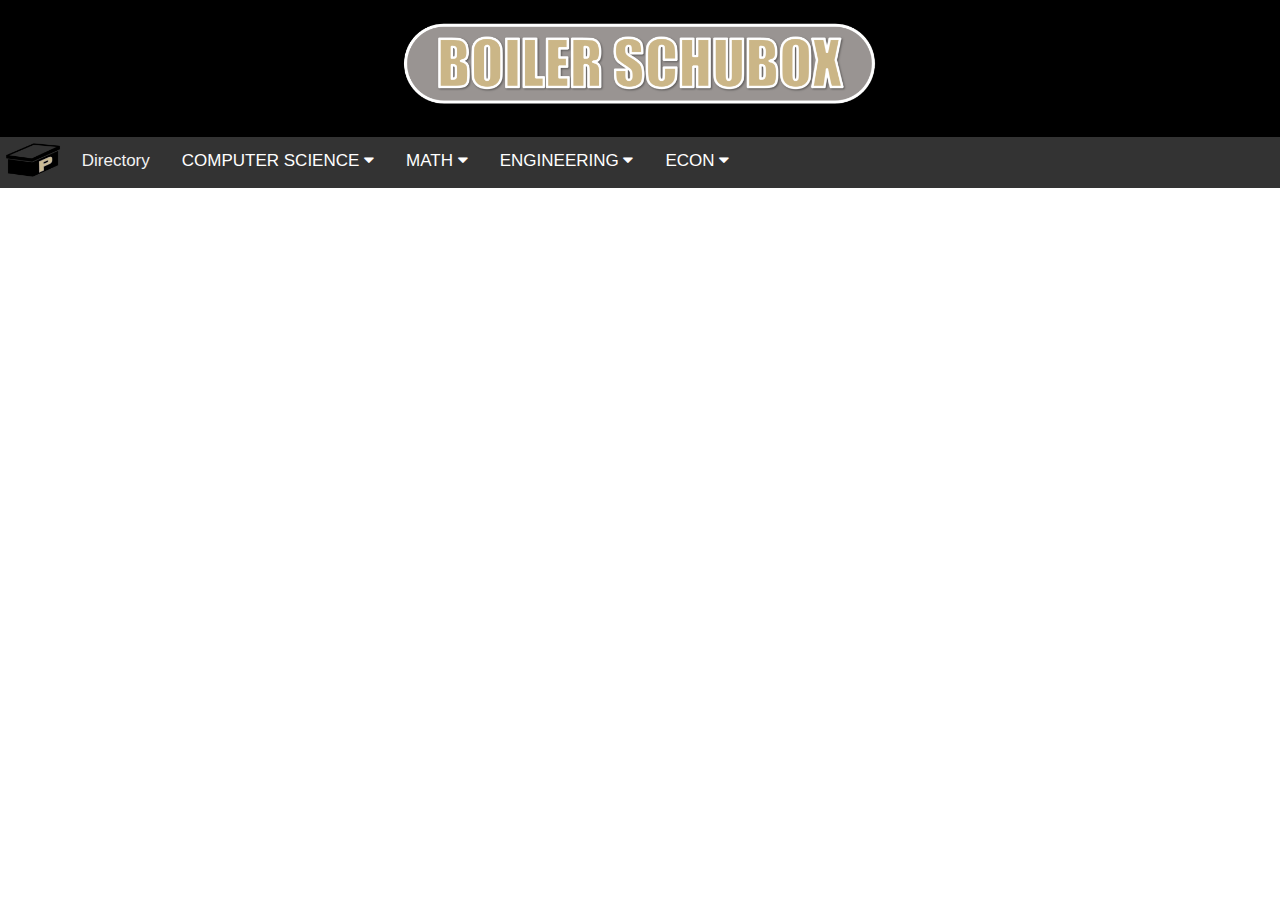
<file: find.html>
<!DOCTYPE html>
<html>
<head>
<title>Boiler Schubox</title>
<meta name="viewport" content="width=device-width, initial-scale=1">
<link rel="stylesheet" href="https://cdnjs.cloudflare.com/ajax/libs/font-awesome/4.7.0/css/font-awesome.min.css">
<link rel="stylesheet" href="style.css">

<script type="text/javascript" src="heading.js"></script>

</head>
<body onload="loadHeader()">

<header>

</header>


<div class='content'>

</div>


</body>
</html>
</file>
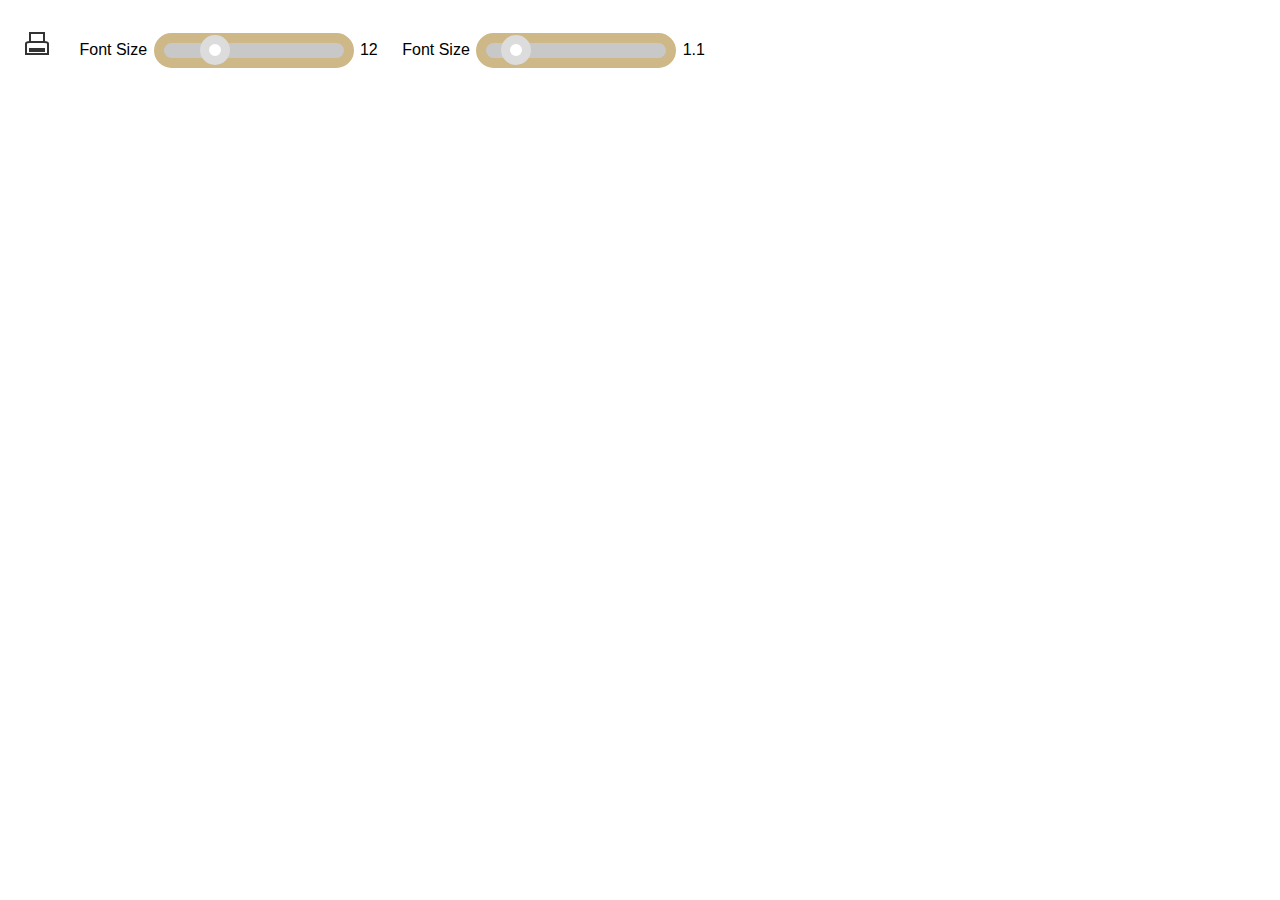
<file: test.html>
<!DOCTYPE html>
<html>

  <head>
    <link rel="icon" href="logo.png">
    <title>Boiler Schubox</title>
    <meta name="viewport" content="width=device-width, initial-scale=1">
    <link rel="stylesheet" href="https://cdnjs.cloudflare.com/ajax/libs/font-awesome/4.7.0/css/font-awesome.min.css">
    <link rel="stylesheet" href="style.css">
    <link rel="stylesheet" href="customize.css">
    <script></script>
    <style>
      .box {
        width: 150px;
        height: 30px;
        border: 1px solid #999;
        font-size: 18px;
        color: rgb(206, 184, 136);
        background-color: #eee;
        border-radius: 5px;
        box-shadow: 4px 4px #ccc;
      }

    </style>
    <script>
      //["doc/link","name"]
      var documents = [
        ["CS_159", [
          ["doc", "CS_159"]
        ]],
        ["MA_261", [
          ["doc", "MA_261_final"]
        ]],
        ["ENGR_133", [
          ["doc", "ENGR_133"],
          ["doc", "ENGRmatlab"]
        ]],
        ["ECON_251", [
          ["link", "https://docs.google.com/document/d/e/2PACX-1vSTnVYaPrheQMUpPooQi1npDNMNXTMSyKyC38mP_aqXB-swW533Ca59Ds1cjrJ5pjQzZStntKZiHThs/pub?embedded=true"],
	  ["link", "https://docs.google.com/document/d/e/2PACX-1vRI9tkUlmgMBozxeL1dO4ApAZAsoZP4x716XCRSn6WsHPUsMTDzdidVDbMkd8FmyDx1XP2zu2e8RgBQ/pub?embedded=true"],
          ["link", "https://docs.google.com/document/d/e/2PACX-1vRI9tkUlmgMBozxeL1dO4ApAZAsoZP4x716XCRSn6WsHPUsMTDzdidVDbMkd8FmyDx1XP2zu2e8RgBQ/pub?embedded=true"]
        ]]
      ];
        function init(fram, num) {
          var url = fram.getAttribute("src");
          if (url.startsWith("https://docs.google.com/document/d/")) {
            // create div and replace iframe
            var d = document.createElement('div');

            fram.parentElement.replaceChild(d, fram);
						d.style.visibility='hidden';
            // CORS request
            var xhr = new XMLHttpRequest();
            xhr.open('GET', url, true);
            xhr.onload = function() {
              // display response
              d.innerHTML = xhr.responseText;
              d.onload = load(d);
            };
            xhr.send();
          }
        }

        function load(d) {

          var text = d.innerHTML;
          var fr = document.createElement('iframe');
					
          console.log(d.style.height)
          
          fr.frameBorder = "0";
          fr.scrolling = "no";
          fr.srcdoc = "<html><head><script type='text/javascript' src='custom.js'><//script></head><body>" + text + "</body></html>";

					d.style="height:auto";
          console.log();
          var heightvar =parseInt(d.offsetHeight)+250
          fr.style = "width: 100%; height: "+heightvar+"px";
          d.parentElement.replaceChild(fr, d);
         

        }
      function loadNotes() {
        var coursedocs = []
        var data = location.search.substring(1);
        for (var i = 0; i < documents.length; i++) {
          if (data == documents[i][0]) {
            coursedocs = documents[i][1];
          }
        }

        var contentnotes = document.getElementById("notes");
        for (var i = 0; i < coursedocs.length; i++) {
          if (coursedocs[i][0] == "doc") {
            note = '<div><iframe id="Iframe" src="' + coursedocs[i][1] + '.htm" style="width: 100%; height:1000px" frameBorder="0" scrolling=no onload="initalizedocStyle(this)"></iframe></div>';
          }
          if (coursedocs[i][0] == "link") {
            note = '<div><iframe id="Iframe" src="' + coursedocs[i][1]+'" style="width: 100%; height:1000px; visibility:hidden;" frameBorder="0" scrolling=no onload="init(this,'+i+')"></iframe></div>';
          }
          contentnotes.innerHTML += note;
        }
      }

      function printDiv() {
        var head = '<meta name="viewport" content="width=device-width, initial-scale=1">'
        head += '<link rel="stylesheet" href="https://cdnjs.cloudflare.com/ajax/libs/font-awesome/4.7.0/css/font-awesome.min.css">'
        head += '<link rel="stylesheet" href="style.css"><link rel="stylesheet" href="customize.css">'
        head += '<script type="text/javascript" src="heading.js"><'
        head += '/script>'
        head += '<script type="text/javascript" src="printScript.js"><'
        head += '/script>'
        var newWindowContent = document.getElementById('notes').innerHTML;
        var newWindow = window.open("", "", "width=800,height=4500");
        var ft = document.getElementById("font").value;
        newWindow.font = ft;
        newWindow.size = document.getElementById("size").value;
        newWindow.space = document.getElementById("space").value;
        newWindow.document.write("<html><head>" + head + "</head><body onload='prepPrint()'><div id='notes'>" + newWindowContent + "</div></body></html>");
        newWindow.document.close();
      }

    </script>
    <script type="text/javascript" src="heading.js"></script>
    <script type="text/javascript" src="custom.js"></script>
  </head>

  <body>
    <div class='content'>
      <div id="setting">
        <button class="print-button" onclick="printDiv()"><span class="print-icon"></span></button>
        <div class="font">
          <label for="size">Font Size</label>
          <input id="size" class="slider" type="range" min="0" max="50" value="12" step="1" oninput="changeSizeForAll()">
          <output for="size" id="size_out" style="width:100px">12</output>
        </div>
        <div class="font">
          <label for="space">Font Size</label>
          <input id="space" class="slider" type="range" min="1" max="2" value="1.1" step="0.01" oninput="changeSpacingForAll()">
          <output for="space" id="space_out" style="width:100px">1.1</output>
        </div>


      </div>
      <div id="notes"></div>
      <script>loadNotes()</script>

    </div>




  </body>

</html>
</file>
<file: style.css>
:root {
  --primary: rgb(206,184,136);

}
body {
  margin: 0;
  font-family: Arial, Helvetica, sans-serif;
  background-color: white;
}
#setting{
    padding-top: 25px;
    padding-bottom: 25px;
    padding-left: 25px;
    padding-right: 25px;
}
.describe{
	line-height: 1.2;
	font-size: 20px;
	vertical-align: middle;
	
}
.header{
	text-align:center; 
	font-family: Impact;
	font-size: 50px;
	-webkit-text-stroke-width: 0.5px;
	-webkit-text-stroke-color: white;
	letter-spacing: 2px; 
	color: var(--primary);
	background-color: #000;
	padding: 10px;
	padding-top: 10px;
	padding-bottom: 10px;
	
}
.textheader{
	font-weight: 1000;
	font-size: 30px;
}

.containerhead{

	border-color: rgb(0,0,0);
   	background-color:white;
	border-style: solid;
	border-width: 10px;
	border-radius: 20px 20px 20px 20px;
	text-align: center;
	padding-top: 5px;
    padding-bottom: 5px;
    padding-left: 10px;
    padding-right: 10px;



}
.container {

	border-color: rgb(0,0,0);
	border-style: solid;
	border-width: 1px;
	background-color: rgb(0,0,0);
	border-radius: 20px 20px 20px 20px;

	float: left;
    	width: 100%;
	margin-bottom: 15px;
}

.containercontent {

	border-color: var(--primary);
	border-style: solid;
	border-width: 10px;
	background-color:var(--primary);
	border-radius: 10px 10px 10px 10px;
	margin: 10px;
    padding-top: 10px;
    padding-bottum: 10px;
    padding-left: 10px;
    padding-right: 10px;
}

.content{
    background-color:white;
    overflow: hidden;

}

.right-div {

	border-color: rgb(0,0,0);
	border-style: solid;
	border-width: 1px;
	background-color: rgb(0,0,0);
	border-radius: 20px 20px 20px 20px;

	float: left;
    width: -webkit-calc(40% - 17px);
    width:    -moz-calc(40% - 17px);
    width:         calc(40% - 17px);
	margin-right: 15px;
	margin-top: 15px;
	margin-bottom: 15px;
}
.left-div {

	border-color: rgb(0,0,0);
	border-style: solid;
	border-width: 1px;
	background-color: rgb(0,0,0);
	border-radius: 20px 20px 20px 20px;


	float: left;
    width: -webkit-calc(60% - 17px);
    width:    -moz-calc(60% - 17px);
    width:         calc(60% - 17px);
	margin-left: 15px;
		margin-top: 15px;
	margin-bottom: 15px;
}
@media screen and (max-width: 1000px) {
  .fullouter > div {
    width: 100%;

	margin-right: 0px;
	margin-left: 0px;
  }
}

.topnav {
  overflow: hidden;
  background-color: #333;
}

.topnav a {
  float: left;
  display: block;
  color: #f2f2f2;
  text-align: center;
  padding: 14px 16px;
  text-decoration: none;
  font-size: 17px;
}

.topnav .icon {
  display: none;
}

.dropdown {
  float: left;
  overflow: hidden;
}

.dropdown .dropbtn {
  font-size: 17px;    
  border: none;
  outline: none;
  color: white;
  padding: 14px 16px;
  background-color: inherit;
  font-family: inherit;
  margin: 0;
}

.dropdown-content {
  display: none;
  position: absolute;
  background-color: var(--primary);
  min-width: 160px;
  box-shadow: 0px 8px 16px 0px rgba(0,0,0,0.2);
  z-index: 1;
}

.dropdown-content a {
  float: none;
  color: black;
  padding: 12px 16px;
  text-decoration: none;
  display: block;
  text-align: left;
}

.topnav a:hover, .dropdown:hover .dropbtn {
  background-color: #555;
  color: white;
}

.dropdown-content a:hover {
  background-color: #ddd;
  color: black;
}

.dropdown:hover .dropdown-content {
  display: block;
}

@media screen and (max-width: 600px) {
  .topnav a:not(:first-child), .dropdown .dropbtn {
    display: none;
  }
  .topnav a.icon {
    float: right;
    display: block;
  }
}

@media screen and (max-width: 600px) {
  .topnav.responsive {position: relative;}
  .topnav.responsive .icon {
    position: absolute;
    right: 0;
    top: 0;
  }
  .topnav.responsive a {
    float: none;
    display: block;
    text-align: left;
  }
  .topnav.responsive .dropdown {float: none;}
  .topnav.responsive .dropdown-content {position: relative;}
  .topnav.responsive .dropdown .dropbtn {
    display: block;
    width: 100%;
    text-align: left;
  }
	
}

.footer{
	line-height: 1;
	font-size: 15px;
	padding: 1px 1px;
}


.search-container button {
  float: right;
  padding: 6px 10px;
  margin-top: 8px;
  margin-right: 16px;
  background: #ddd;
  font-size: 17px;
  border: none;
  cursor: pointer;
}


input[type=text] {

  padding: 6px;
  margin-top: 8px;
  font-size: 17px;
  border: none;
}


button {
    float: none;

    text-align: left;
    width: 20px
    margin: 0;
    padding: 14px;
  }
button.print-button {
  width: 40px;
  height: 40px;
}
span.print-icon, span.print-icon::before, span.print-icon::after, button.print-button:hover .print-icon::after {
  border: solid 2px #333;
}
span.print-icon::after {
  border-width: 2px;
}

button.print-button {
  position: relative;
  padding: 0;
  border: 0;
  
  border: none;
  background: transparent;
}

span.print-icon, span.print-icon::before, span.print-icon::after, button.print-button:hover .print-icon::after {
  box-sizing: border-box;
  background-color: #fff;
}

span.print-icon {
  position: relative;
  display: inline-block;  
  padding: 0;
  margin-top: 20%;

  width: 60%;
  height: 35%;
  background: #fff;
  border-radius: 20% 20% 0 0;
}

span.print-icon::before {
  content: " ";
  position: absolute;
  bottom: 100%;
  left: 12%;
  right: 12%;
  height: 110%;

  transition: height .2s .15s;
}

span.print-icon::after {
  content: " ";
  position: absolute;
  top: 55%;
  left: 12%;
  right: 12%;
  height: 0%;
  background: #fff;
  background-repeat: no-repeat;
  background-size: 70% 90%;
  background-position: center;
  background-image: linear-gradient(
    to top,
    #fff 0, #fff 14%,
    #333 14%, #333 28%,
    #fff 28%, #fff 42%,
    #333 42%, #333 56%,
    #fff 56%, #fff 70%,
    #333 70%, #333 84%,
    #fff 84%, #fff 100%
  );

  transition: height .2s, border-width 0s .2s, width 0s .2s;
}

button.print-button:hover {
  cursor: pointer;
}

button.print-button:hover .print-icon::before {
  height:0px;
  transition: height .2s;
}
button.print-button:hover .print-icon::after {
  height:120%;
  transition: height .2s .15s, border-width 0s .16s;
}

.font{
	display:inline-block;
	vertical-align: middle;
	padding-left:10px;
	padding-right: 10px;
	background-color: white;
	text-align: center;
	border-radius: 100px;

}

input[type=range] {
  width: 200px;
  vertical-align: middle;
  background-color: transparent;
  -webkit-appearance: none;
}
input[type=range]:focus {
  outline: none;
}
input[type=range]::-webkit-slider-runnable-track {
  background: #c8c8c8;
  border: 10px solid var(--primary);
  border-radius: 25px;
  width: 100%;
  height: 35px;
  cursor: pointer;
}
input[type=range]::-webkit-slider-thumb {
  margin-top: -7.5px;
  width: 30px;
  height: 30px;
  background: #ffffff;
  border: 9px solid #dcdcdc;
  border-radius: 15px;
  cursor: pointer;
  -webkit-appearance: none;
}
input[type=range]:focus::-webkit-slider-runnable-track {
  background: #e7e7e7;
}
input[type=range]::-moz-range-track {
  background: #c8c8c8;
  border: 10px solid var(--primary);
  border-radius: 25px;
  width: 100%;
  height: 35px;
  cursor: pointer;
}
input[type=range]::-moz-range-thumb {
  width: 30px;
  height: 30px;
  background: #ffffff;
  border: 9px solid #dcdcdc;
  border-radius: 15px;
  cursor: pointer;
}
input[type=range]::-ms-track {
  background: transparent;
  border-color: transparent;
  border-width: 0 0;
  color: transparent;
  width: 100%;
  height: 35px;
  cursor: pointer;
}
input[type=range]::-ms-fill-lower {
  background: #a9a9a9;
  border: 10px solid var(--primary);
  border-radius: 50px;
}
input[type=range]::-ms-fill-upper {
  background: #c8c8c8;
  border: 10px solid var(--primary);
  border-radius: 50px;
}
input[type=range]::-ms-thumb {
  width: 30px;
  height: 30px;
  background: #ffffff;
  border: 9px solid #dcdcdc;
  border-radius: 15px;
  cursor: pointer;
  margin-top: 0px;
  /*Needed to keep the Edge thumb centred*/
}
input[type=range]:focus::-ms-fill-lower {
  background: #c8c8c8;
}
input[type=range]:focus::-ms-fill-upper {
  background: #e7e7e7;
}
</file>
<file: table.css>
.sr-only {
  position: absolute;
  top: -30em;
}

table.sortable td,
table.sortable th {
  padding: 0.125em 0.25em;

}

table.sortable th {
  font-weight: bold;
  border-bottom: thin solid #888;
  position: relative;

}

table.sortable th.no-sort {
  padding-top: 0.35em;
}
@media screen and (max-width: 650px) {
  body > div {
    zoom: 0.6; 
    -moz-transform: scale(0.6); 
    -moz-transform-origin: 0 0;

  }
}



table.sortable th:nth-child(1) {
  width: 105px;
}

table.sortable th:nth-child(2) {
  width: 135px;
}

table.sortable th:nth-child(3) {
  width: 80px;
}

table.sortable th:nth-child(4) {
  width: 80px;
}


table.sortable th.description {
  padding: 0.125em 0.25em;
  
}
table.sortable th button {
  position: absolute;
  padding: 4px;
  margin: 1px;
  font-size: 100%;
  font-weight: bold;
  background: transparent;
  border: none;
  display: inline;
  right: 0;
  left: 0;
  top: 0;
  bottom: 0;
  width: 100%;
  text-align: left;
  outline: none;
  cursor: pointer;

}

table.sortable th button span {
  position: absolute;
  right: 4px;

}

table.sortable th[aria-sort="descending"] span::after {
  content: "▼";
  color: currentColor;
  font-size: 100%;
  top: 0;
}

table.sortable th[aria-sort="ascending"] span::after {
  content: "▲";
  color: currentColor;
  font-size: 100%;
  top: 0;
}

table.show-unsorted-icon th:not([aria-sort]) button span::after {
  content: "♢";
  color: currentColor;
  font-size: 100%;
  position: relative;
  top: -3px;
  left: -4px;
}

table.sortable td.num {
  text-align: right;
}

table.sortable td.center {
  text-align: center;
}

table.sortable tbody tr:nth-child(odd) {
  background-color: #ddd;
}

/* Focus and hover styling */

table.sortable th button:focus,
table.sortable th button:hover {
  padding: 2px;
  border: 2px solid currentColor;
  background-color: ;
}

table.sortable th button:focus span,
table.sortable th button:hover span {
  right: 2px;
}

table.sortable th:not([aria-sort]) button:focus span::after,
table.sortable th:not([aria-sort]) button:hover span::after {
  content: "▼";
  color: currentColor;
  font-size: 100%;
  top: 0;
}
</file>
<file: customize.css>
.WordSection1 p, h1, h2, h3, h4, h5{
	margin-bottom:1px;
	margin-top: 1px;
}

.Handwritting p, .Handwritting h1, .Handwritting h2, .Handwritting h3, .Handwritting h4, .Handwritting h5{
	font-family: Bradley Hand, cursive;

}

.Simple p, .Simple h1, .Simple h2, .Simple h3, .Simple h4, .Simple h5{
	font-family: Helvetica Neue, san serif;
}

.Coding p, .Coding h1, .Coding h2, .Coding h3, .Coding h4, .Coding h5{
	font-family: Consolas;
}
</file>
